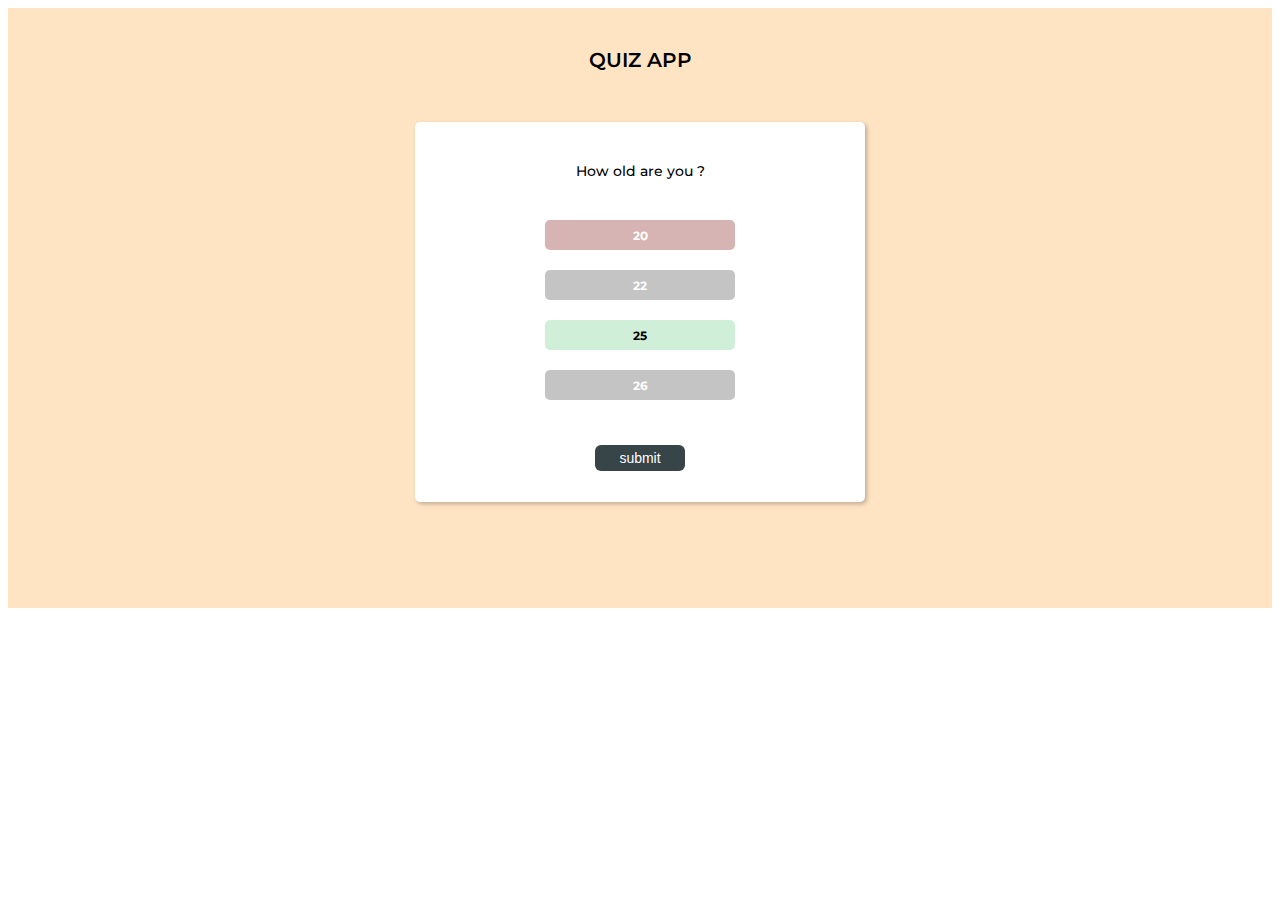
<file: age.html>
<!DOCTYPE html>
<html>
  <head>
    <title>Quiz page</title>

    <link rel="stylesheet" href="styles.css" />
    <link rel="preconnect" href="https://fonts.googleapis.com" />
    <link rel="preconnect" href="https://fonts.gstatic.com" crossorigin />
    <link
      href="https://fonts.googleapis.com/css2?family=Montserrat:ital,wght@0,100..900;1,100..900&family=Roboto:ital,wght@0,100;0,300;0,400;0,500;0,700;0,900;1,100;1,300;1,400;1,500;1,700;1,900&display=swap"
      rel="stylesheet"
    />
  </head>
  <body>
    <div class="main-box">
      <div class="quiz-app">
        <p>QUIZ APP</p>
      </div>

      <div class="inner-box">
        <div class="question">How old are you ?</div>
        <div class="option-1">20</div>
        <div class="option-2">22</div>
        <div class="option-3">25</div>
        <div class="option-4">26</div>
        <button class="submit-button">submit</button>
      </div>
    </div>
  </body>
</html>
</file>
<file: styles.css>
.main-box {
    background-color: bisque;
    font-family: "Montserrat", sans-serif;
    align-items: center;
    height: 600px;
}

.quiz-app {
    display: grid;
    justify-content: center;
    padding-top: 20px;
    font-family: "Montserrat", sans-serif;
    font-weight: 600;
    font-size: 20px;
}

.timer {
    font-size: 12px;
    font-weight: 600;
    display: grid;
    justify-content: right;
    margin-right: 2px;
    margin-top: -40px;
    margin-bottom: 25px;
}

.inner-box {
    background-color: white;
    height: 350px;
    width: 1fr;
    min-width: 450px;
    
    margin: 30px 150px 100px 150px;
    padding-top: 20px;
    padding-bottom: 10px;
    display: flex;
    flex-direction: column;
    justify-self: center;
    margin-bottom: 50px;
    box-shadow: 2px 2px 4px #00000040;
    border-radius: 5px;
    
}

.question {
    display: grid;
    justify-content: center;
    padding-top: 20px;
    font-family: "Montserrat", sans-serif;
    font-weight: 500;
    font-size: 14px;
}

.option-1 {
    background-color: #D7B4B4;
    height: 30px;
    width: 1fr;
    min-width: 40%;
    margin-bottom: 20px;
    margin-top: 40px;
    margin-left: 130px;
    margin-right: 130px;
    display: flex;
    align-items: center;
    justify-content: center;
    color: white;
    font-size: 12px;
    font-weight: 700;
}

.option-1:hover {
    background-color: #a2a2a2;
}

.option-2 {
    background-color: #C4C4C4;
    height: 30px;
    width: 1fr;
    margin-bottom: 20px;
    margin-left: 130px;
    margin-right: 130px;
    display: flex;
    align-items: center;
    justify-content: center;
    color: white;
    font-size: 12px;
    font-weight: 700;
}

.option-2:hover {
    background-color: #a2a2a2;
}

.option-3 {
    background-color: #D0EFD9;
    height: 30px;
    width: 1fr;
    margin-bottom: 20px;
    margin-left: 130px;
    margin-right: 130px;
    display: flex;
    align-items: center;
    justify-content: center;
    font-size: 12px;
    font-weight: 700;
}

.option-3:hover {
    background-color: #eaf9ee;
}

.option-4 {
    background-color: #C4C4C4;
    height: 30px;
    width: 1fr;
    margin-bottom: 20px;
    margin-left: 130px;
    margin-right: 130px;
    display: flex;
    align-items: center;
    justify-content: center;
    color: white;
    font-size: 12px;
    font-weight: 700;
}

.option-4:hover {
    background-color: #979595;
}

.option-1, .option-2, .option-3, .option-4 {
    border-radius: 5px;
}

.submit-button {
    font-size: 14px;
    width: 1fr;
    padding: 5px;
    margin-top: 25px;
    margin-bottom: 10px;
    margin-left: 180px;
    margin-right: 180px;
    align-items: center;
    display: grid;
    justify-content: center;
    background-color: #374448;
    color: #FFFFFF;
    border-radius: 6px;
    border-style: none;
}

.submit-button:hover {
    background-color: #4f585b;

}

.select {
    pointer-events: none;
}

.quiz-result {
    display: ;
}

.option-1.correct, .option-2.correct, .option-3.correct, .option-4.correct {
    background-color: green;
    color: white;
}

.option-1.incorrect, .option-2.incorrect, .option-3.incorrect, .option-4.incorrect {
    background-color: red;
    color: #979595;
}
</file>
